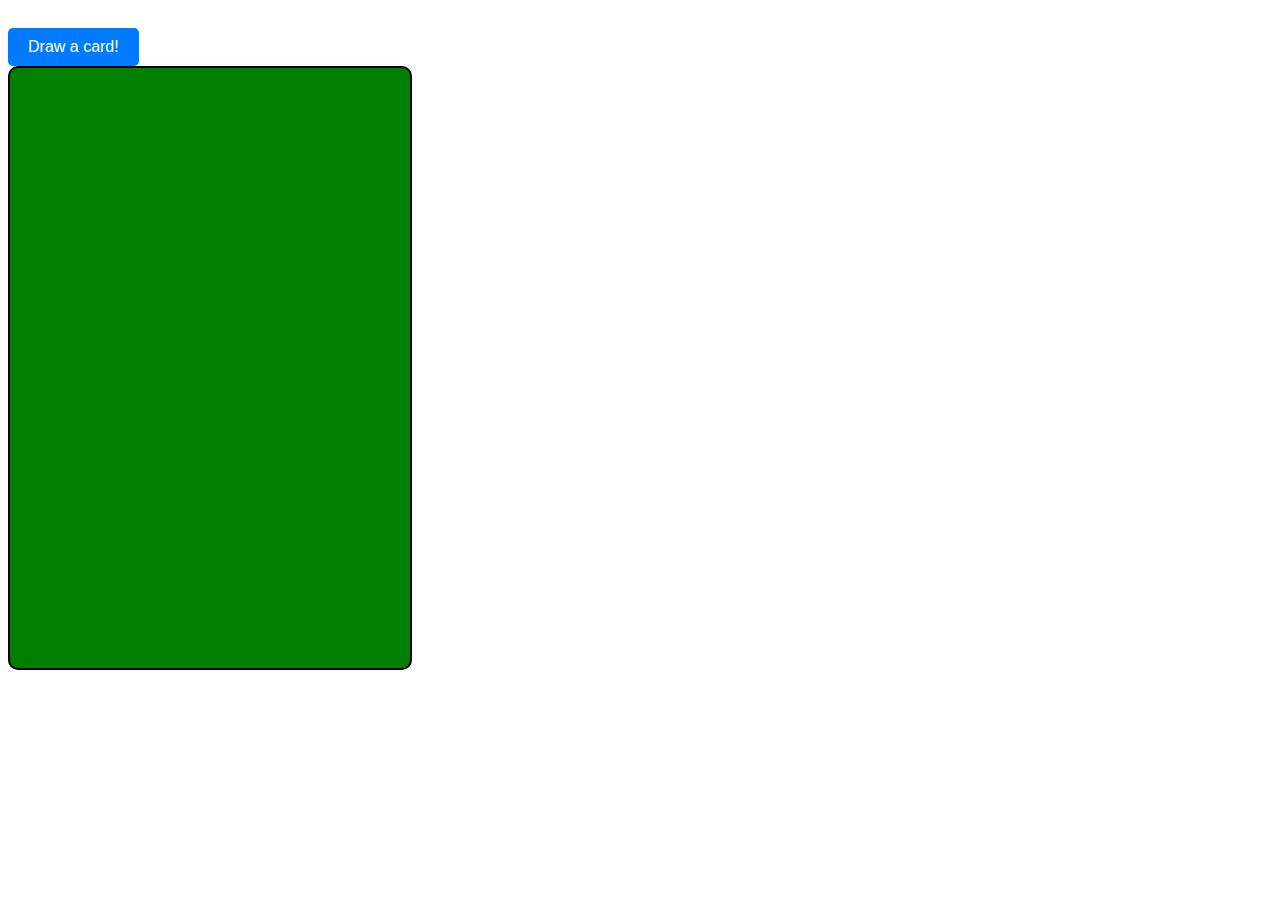
<file: index2.html>
<!DOCTYPE html>
<html lang="en">
<head>
    <meta charset="UTF-8">
    <meta name="viewport" content="width=device-width, initial-scale=1.0">
    <title>Document</title>
    <link rel="stylesheet" href="styles.css">
</head>
<body>
    <button>Draw a card!</button>
    <div id="card-area"></div>
    <script src="https://code.jquery.com/jquery-3.3.1.js" integrity="sha256-2Kok7MbOyxpgUVvAk/HJ2jigOSYS2auK4Pfzbm7uH60=" crossorigin="anonymous"></script>
    <script src="app2.js"></script>
</body>
</html>
</file>
<file: styles.css>
#card-area {
    position: relative;
    width: 400px;
    height: 600px;
    border: 2px solid #000;
    border-radius: 10px;
    overflow: hidden;
    background-color: green;
}

.card {
    width: 100px;
    height: auto;
    transition: transform 0.5s ease;
    border-radius: 5px;
    box-shadow: 2px 2px 10px rgba(0, 0, 0, 0.5);
    position: absolute;
    top: 50%;
    left: 50%;
    transform: translate(-50%, -50%);
}

button {
    margin-top: 20px;
    padding: 10px 20px;
    font-size: 16px;
    background-color: #007bff;
    color: white;
    border: none;
    border-radius: 5px;
    cursor: pointer;
    transition: background-color 0.3s ease;
}

button:hover {
    background-color: #0056b3;
}
</file>
